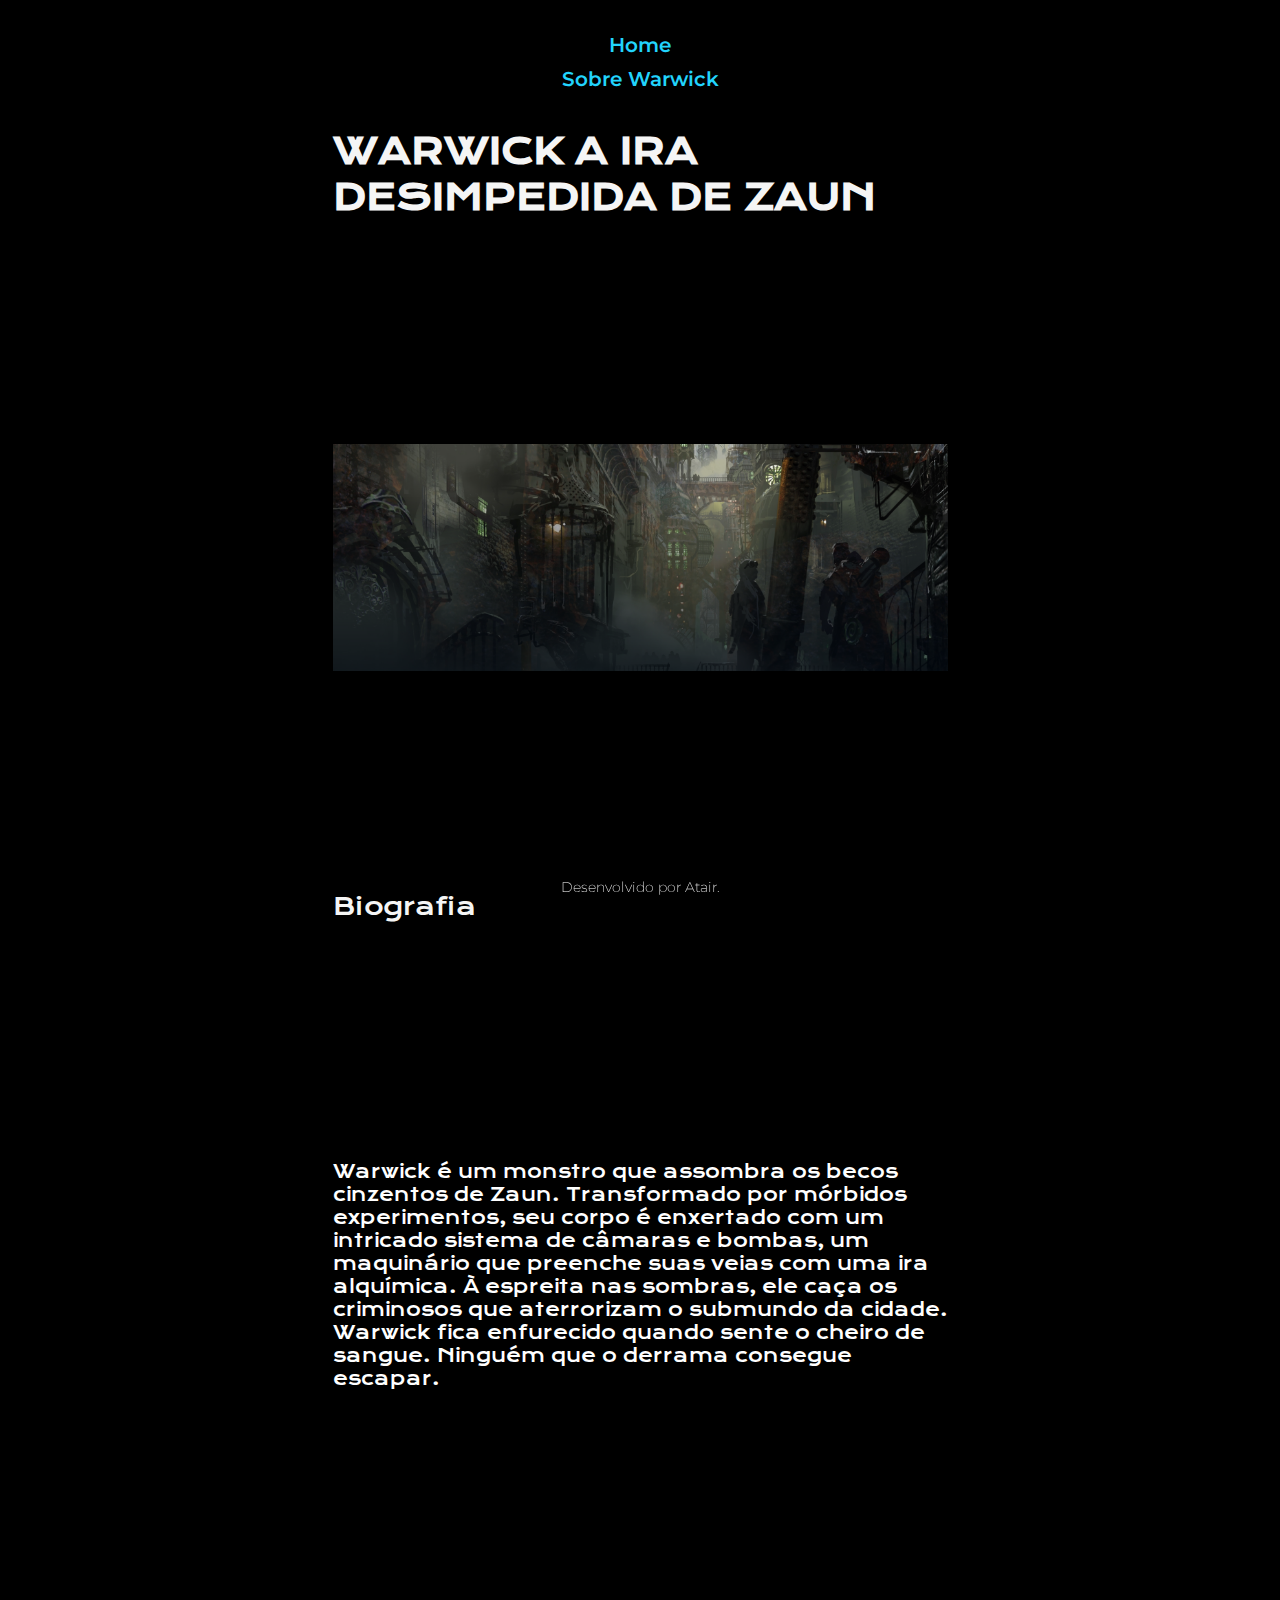
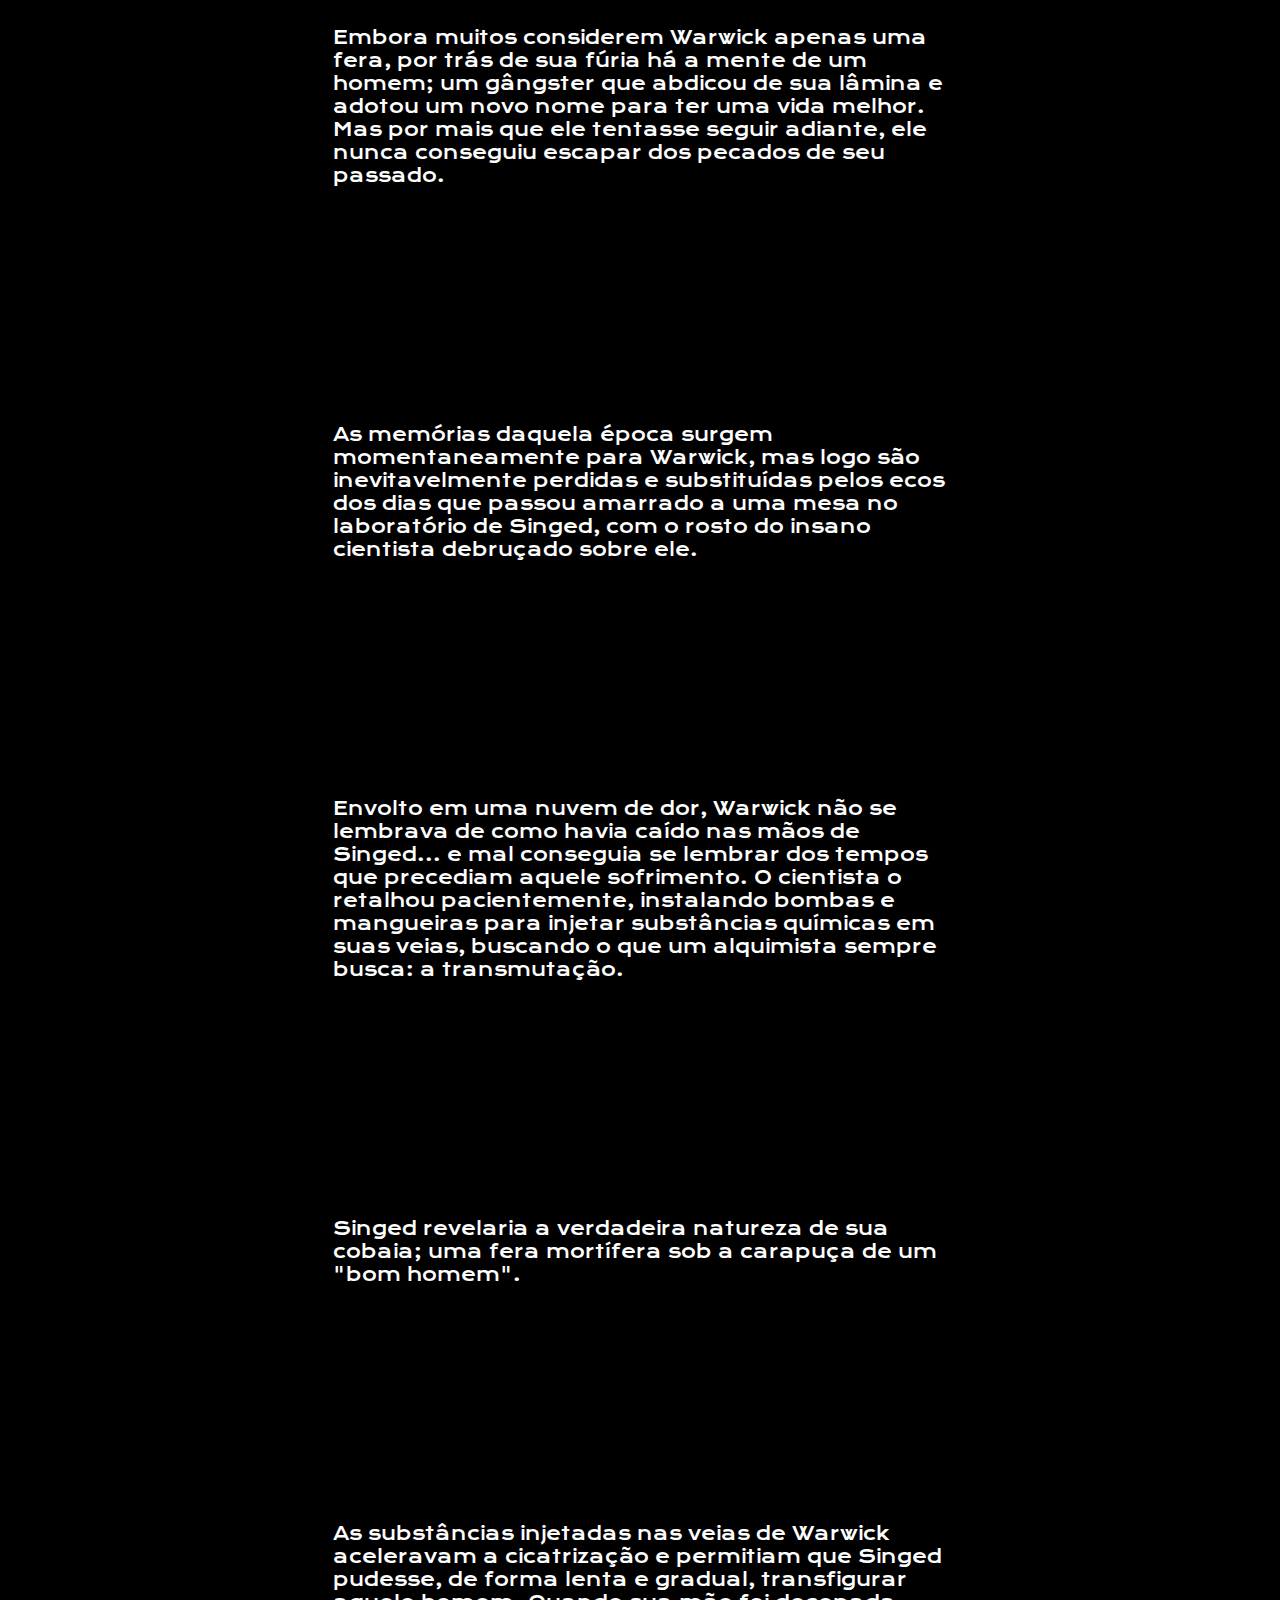
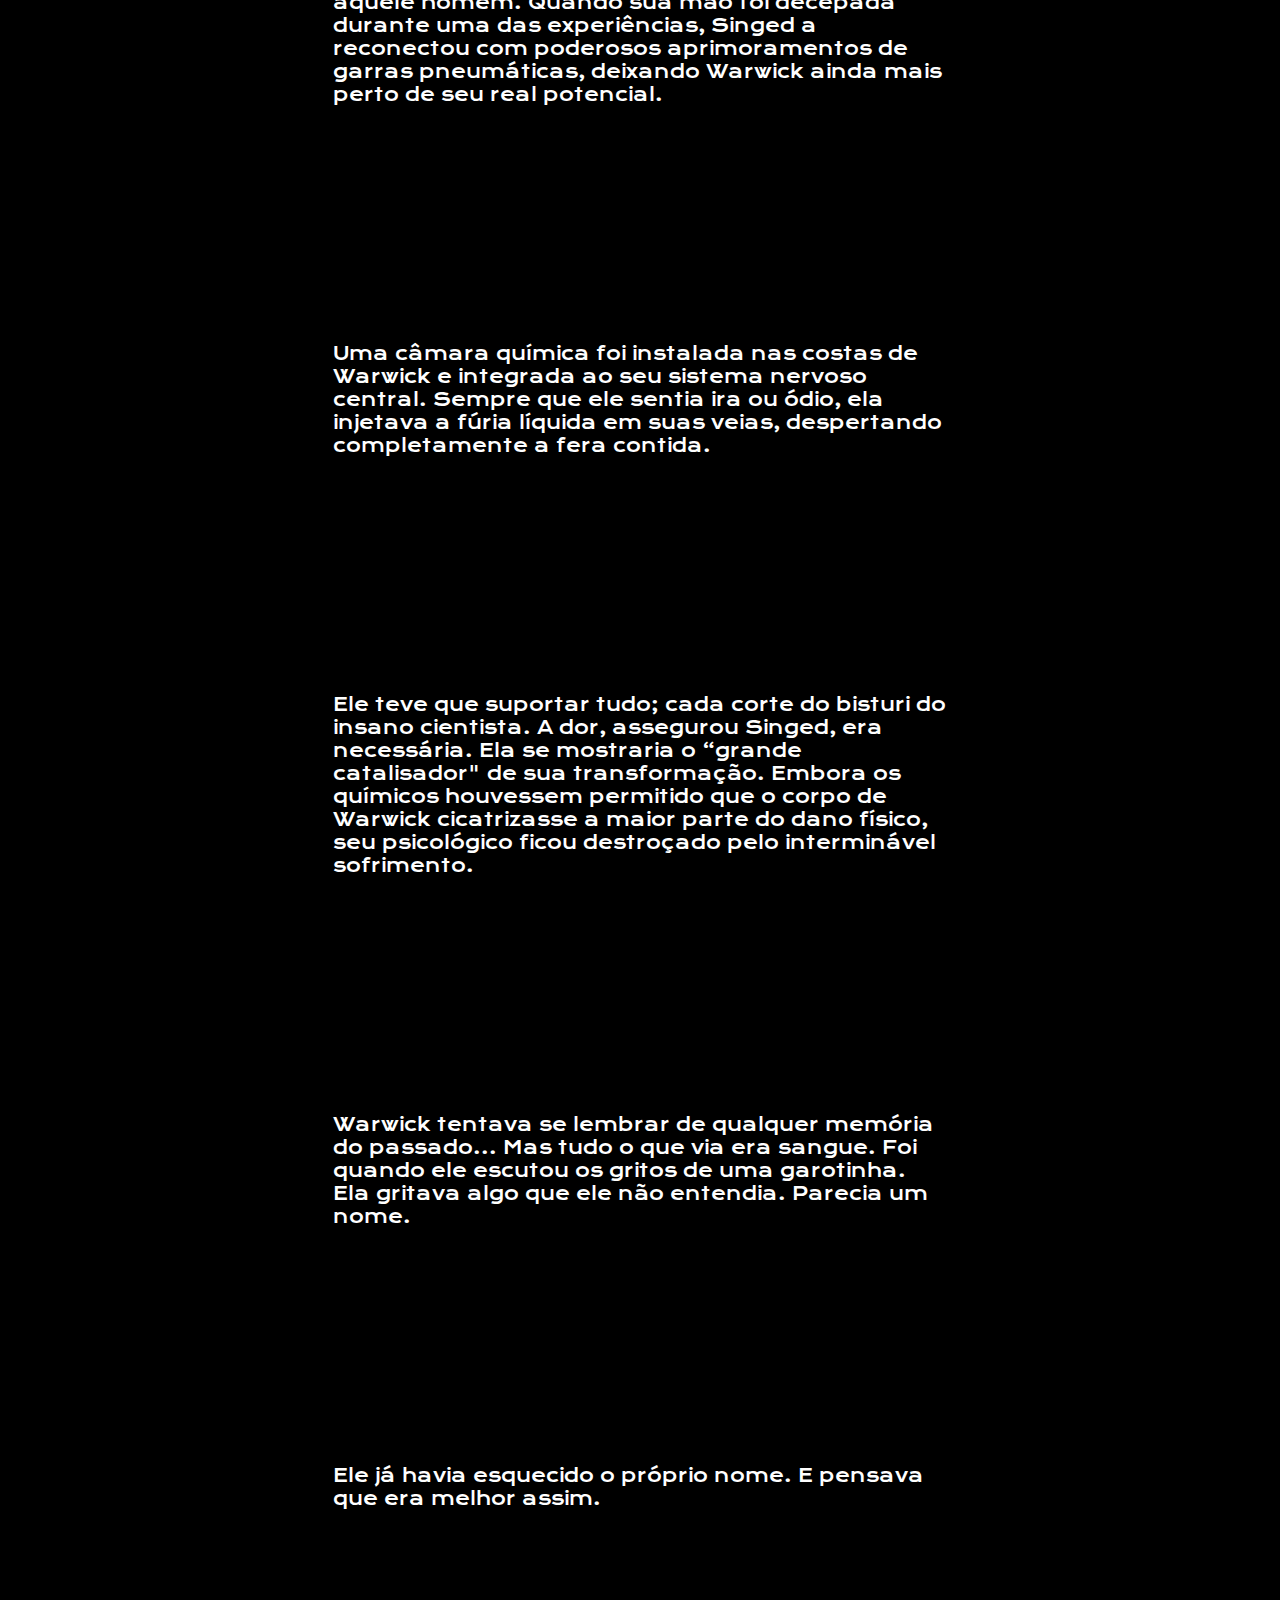
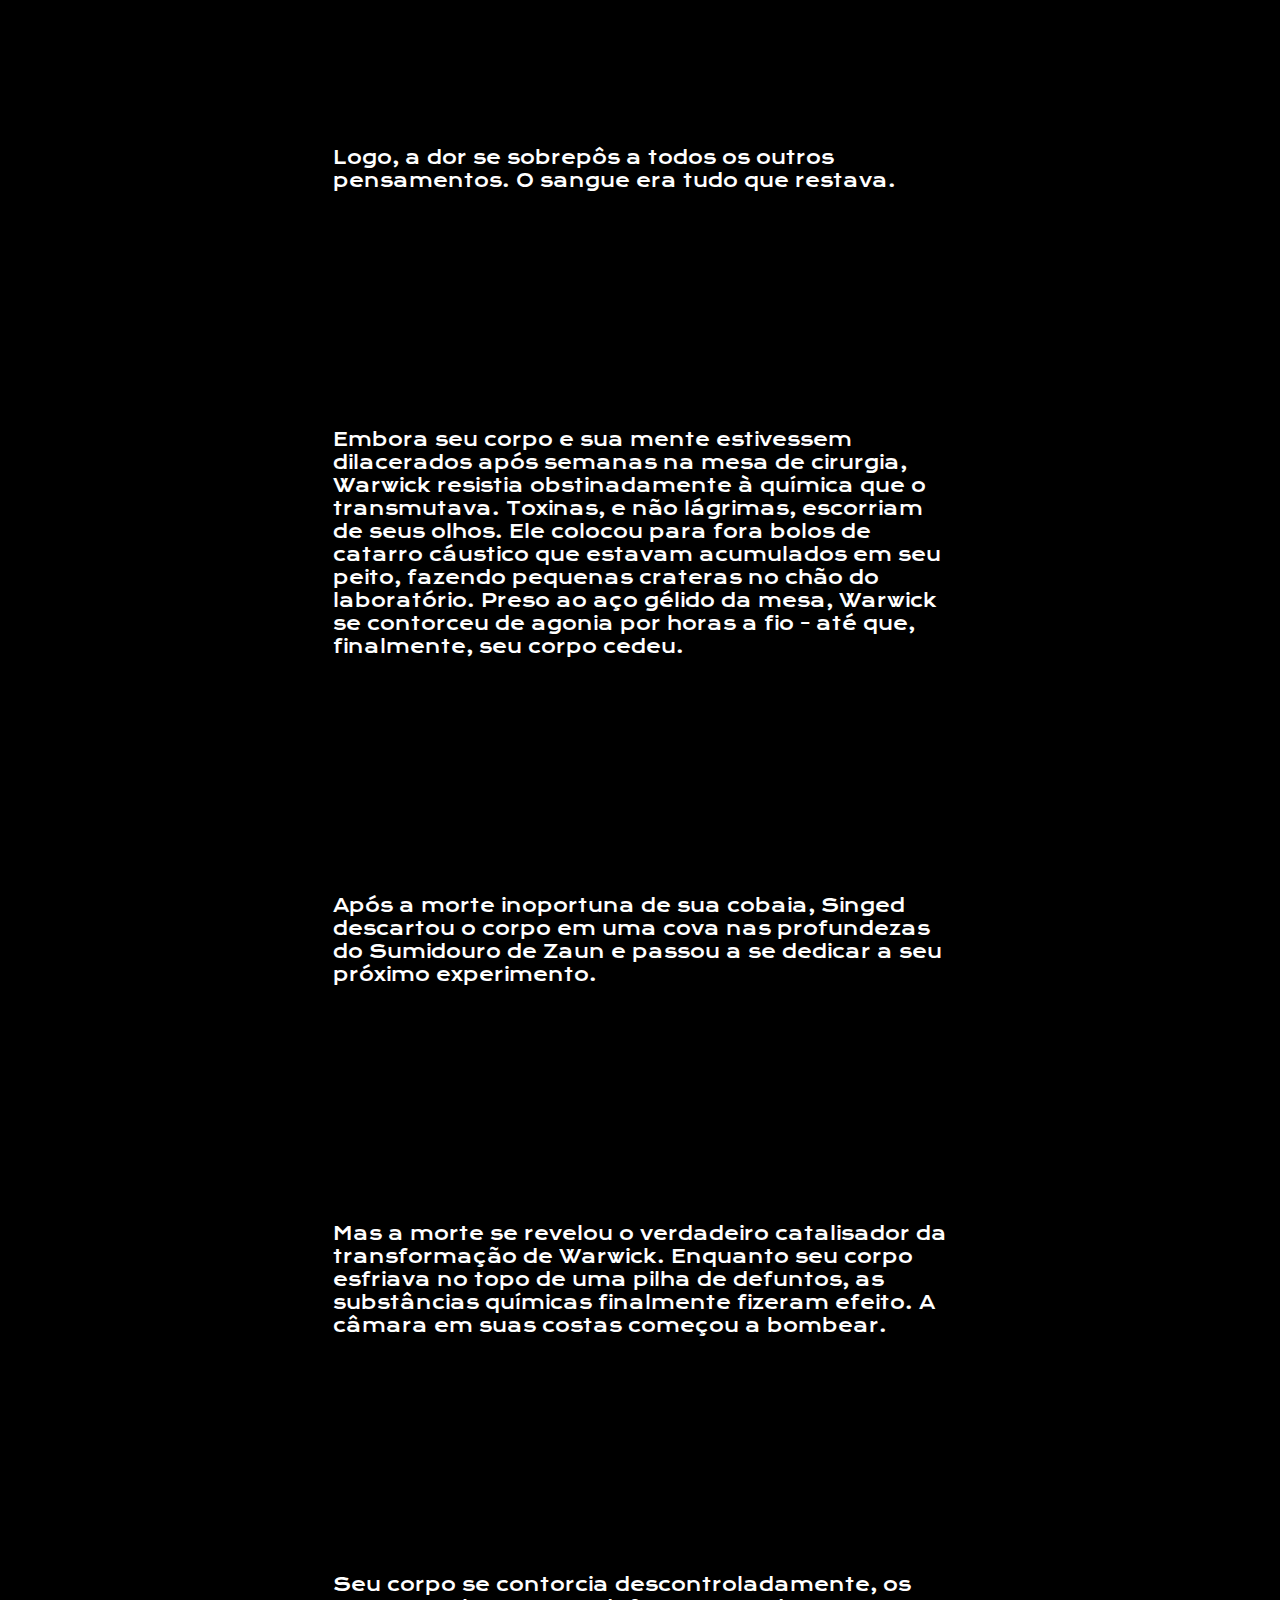
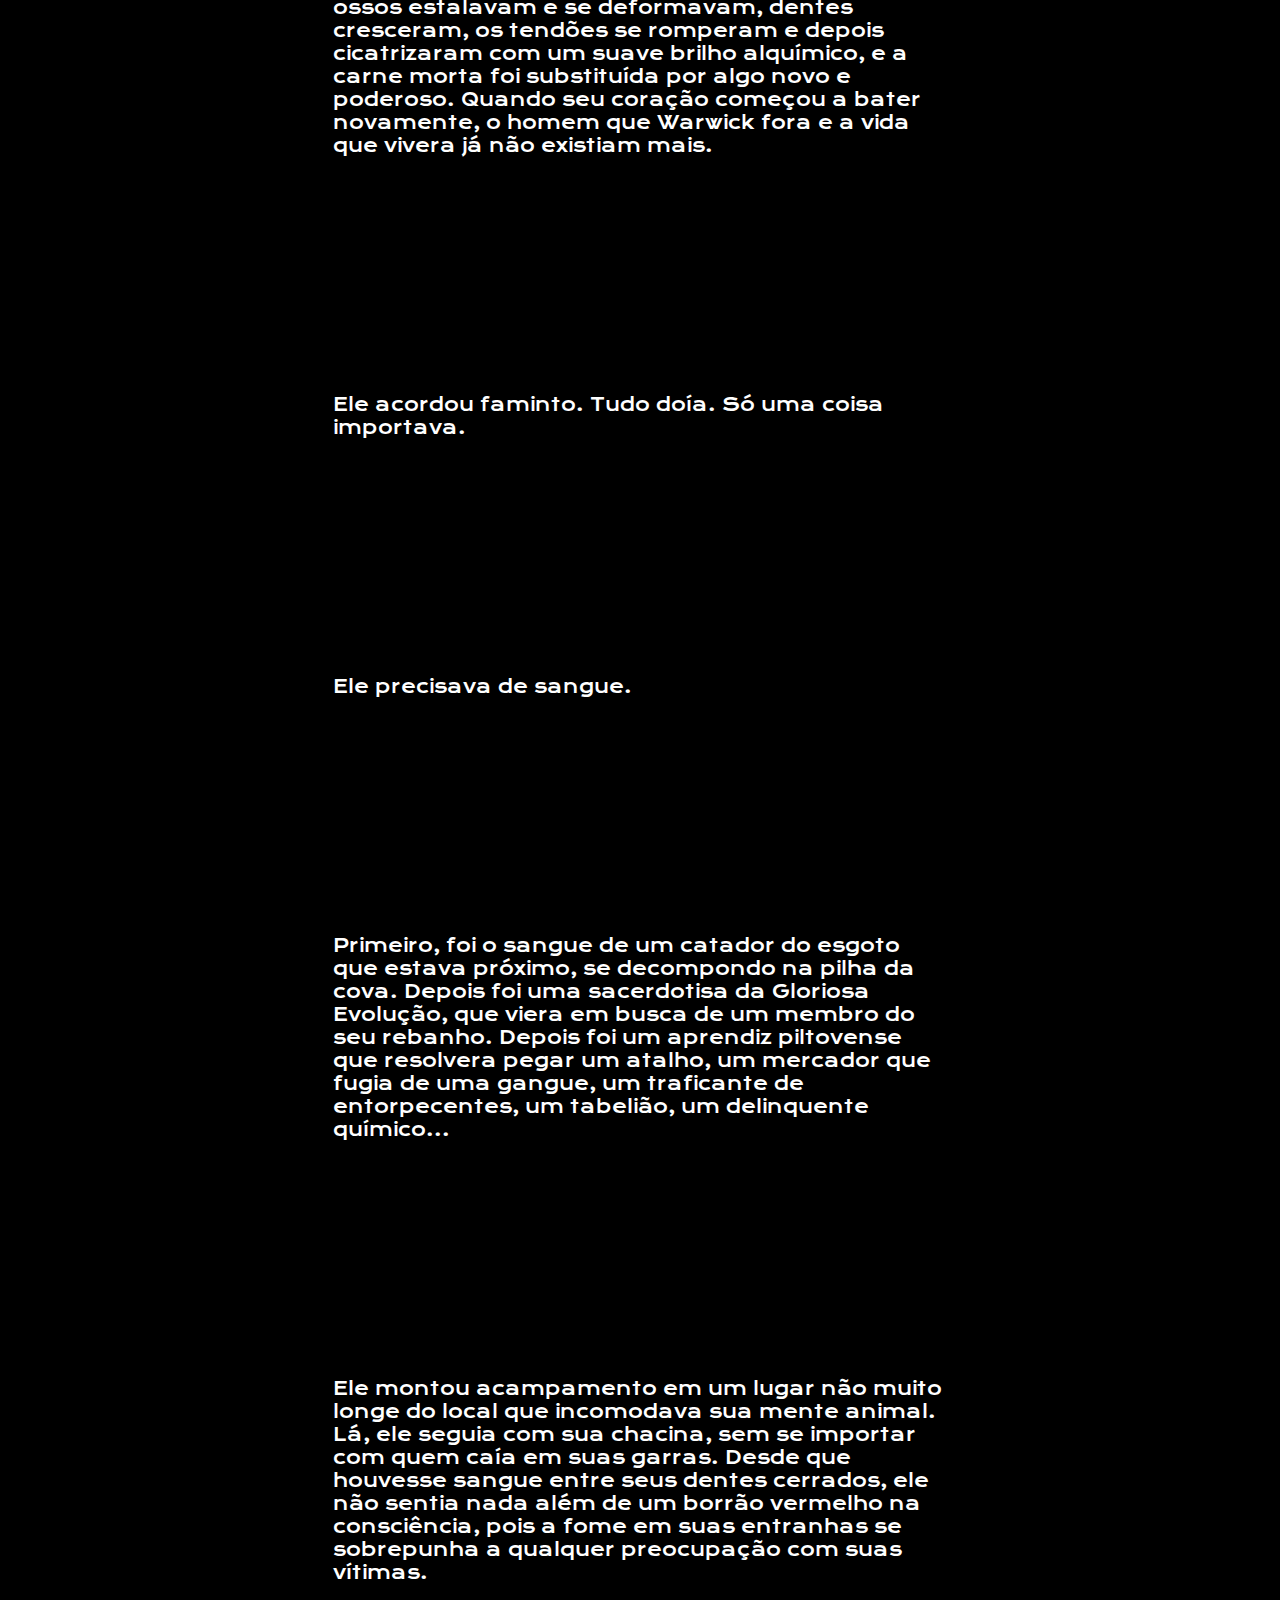
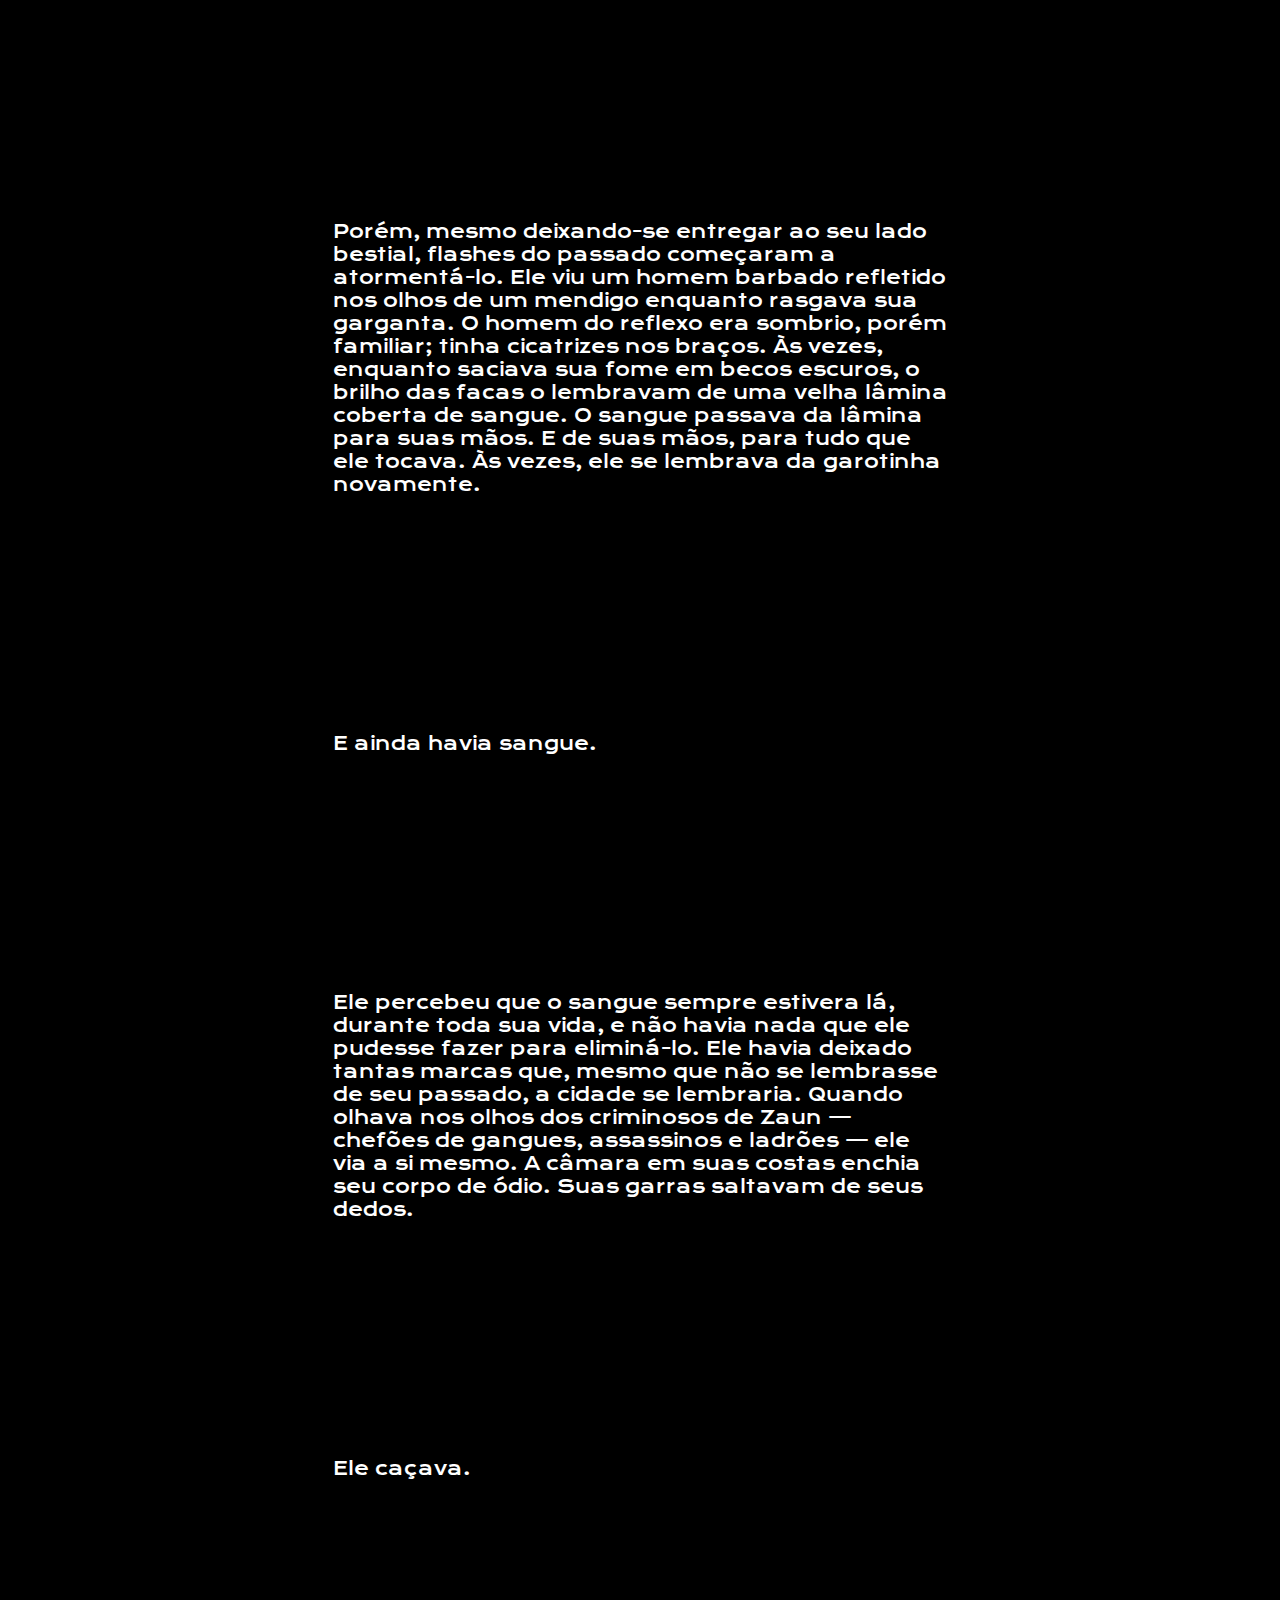
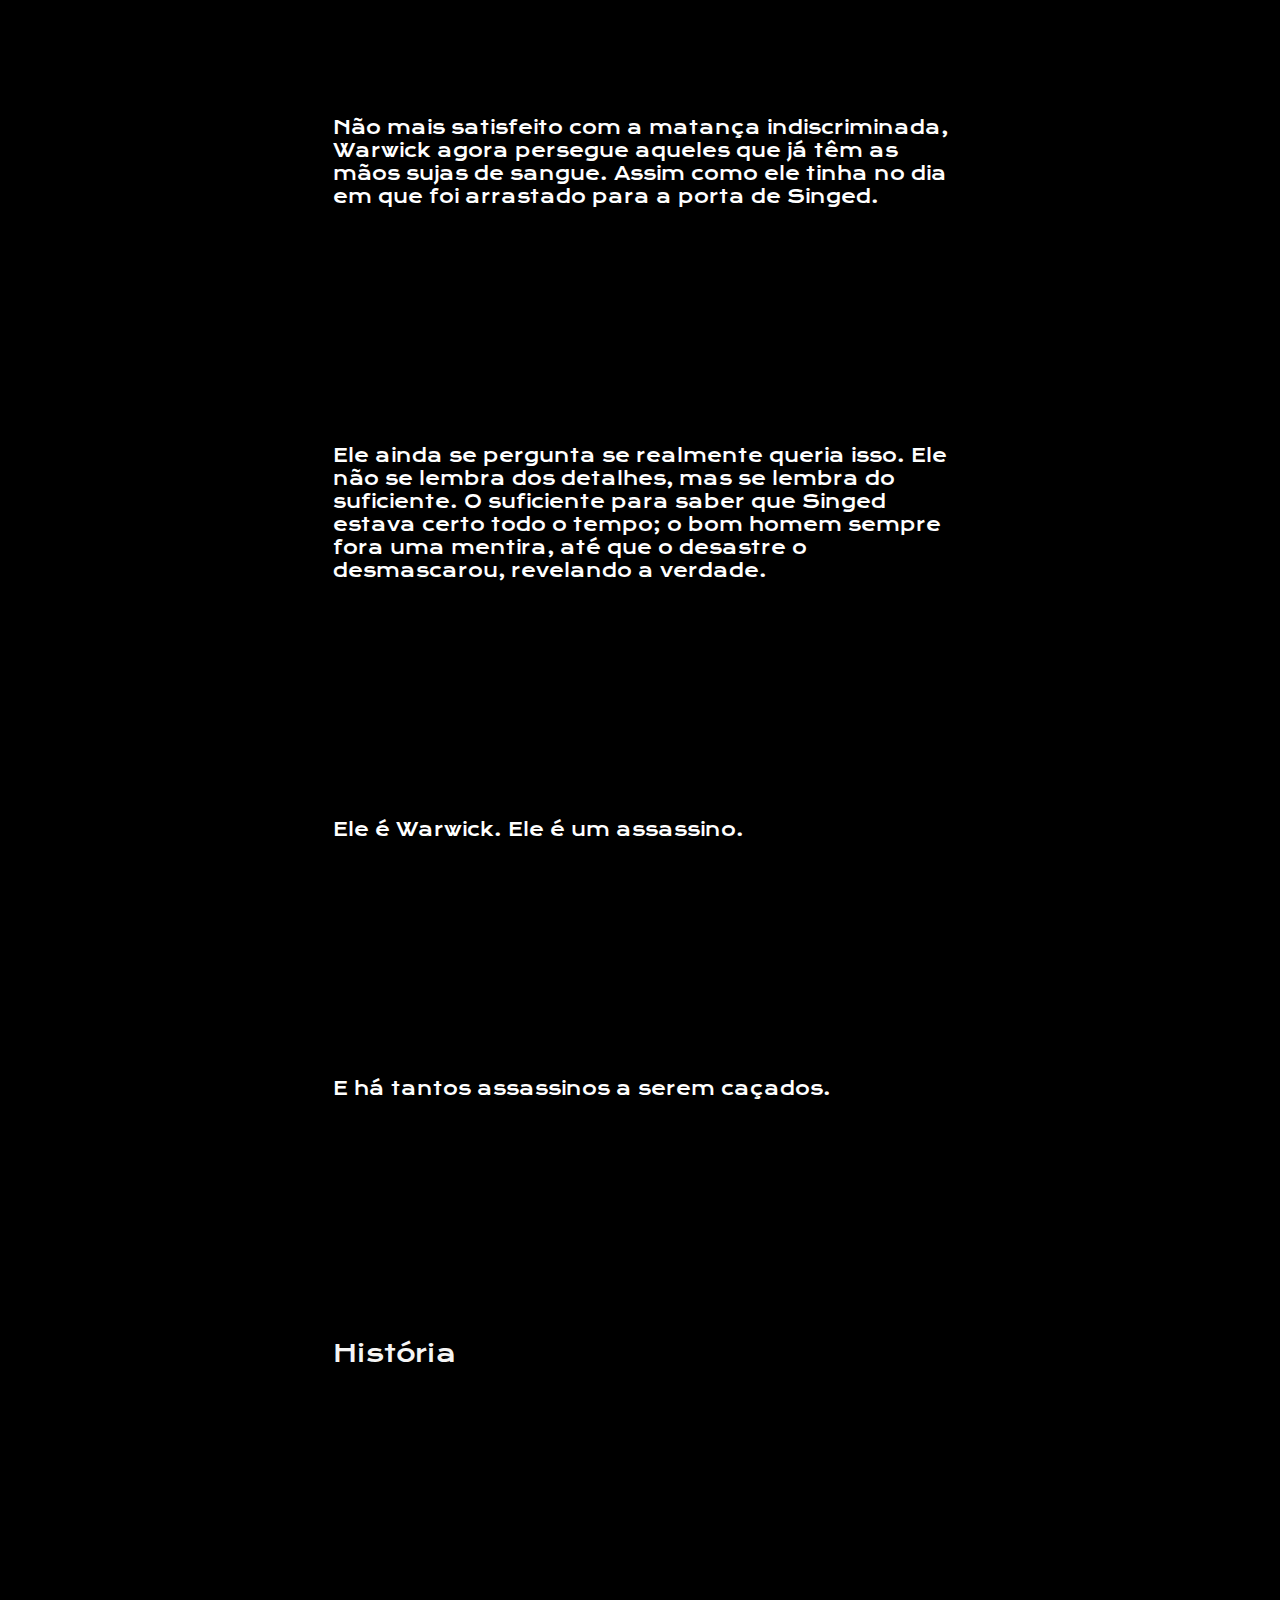
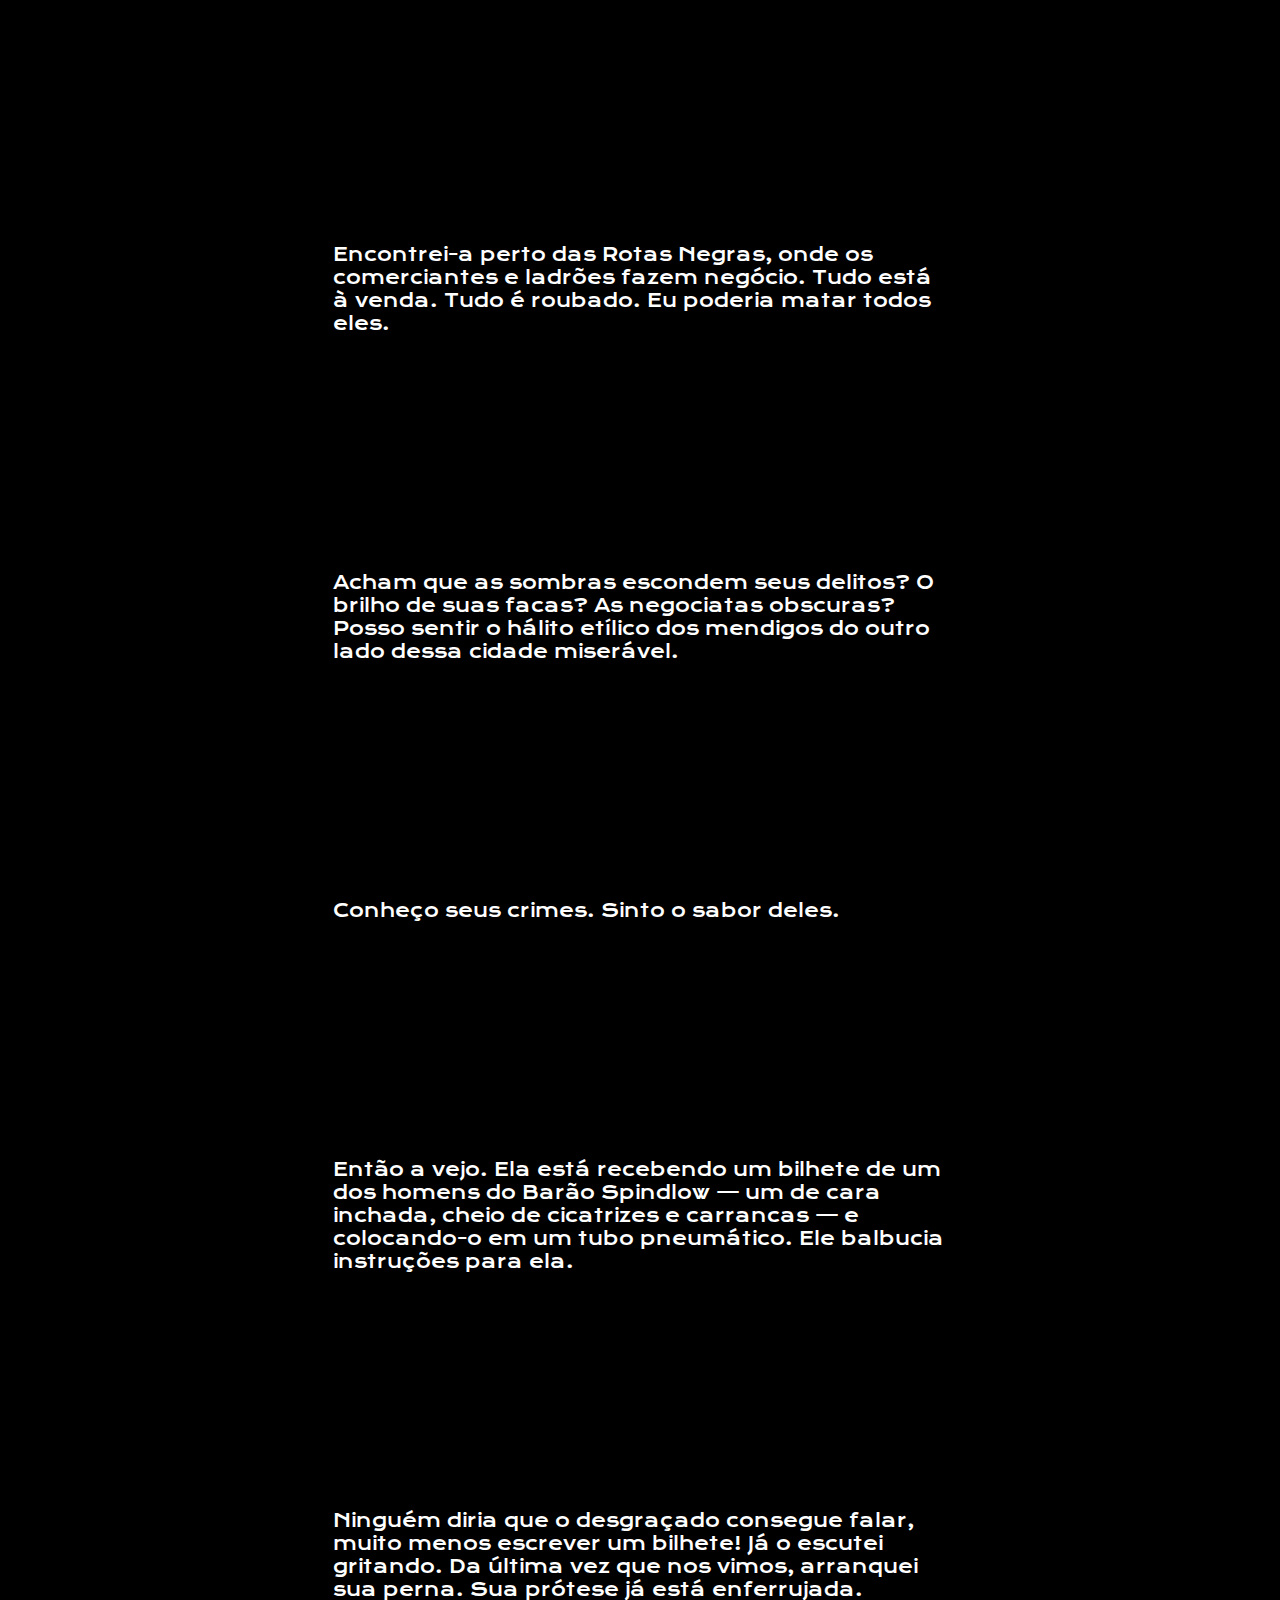
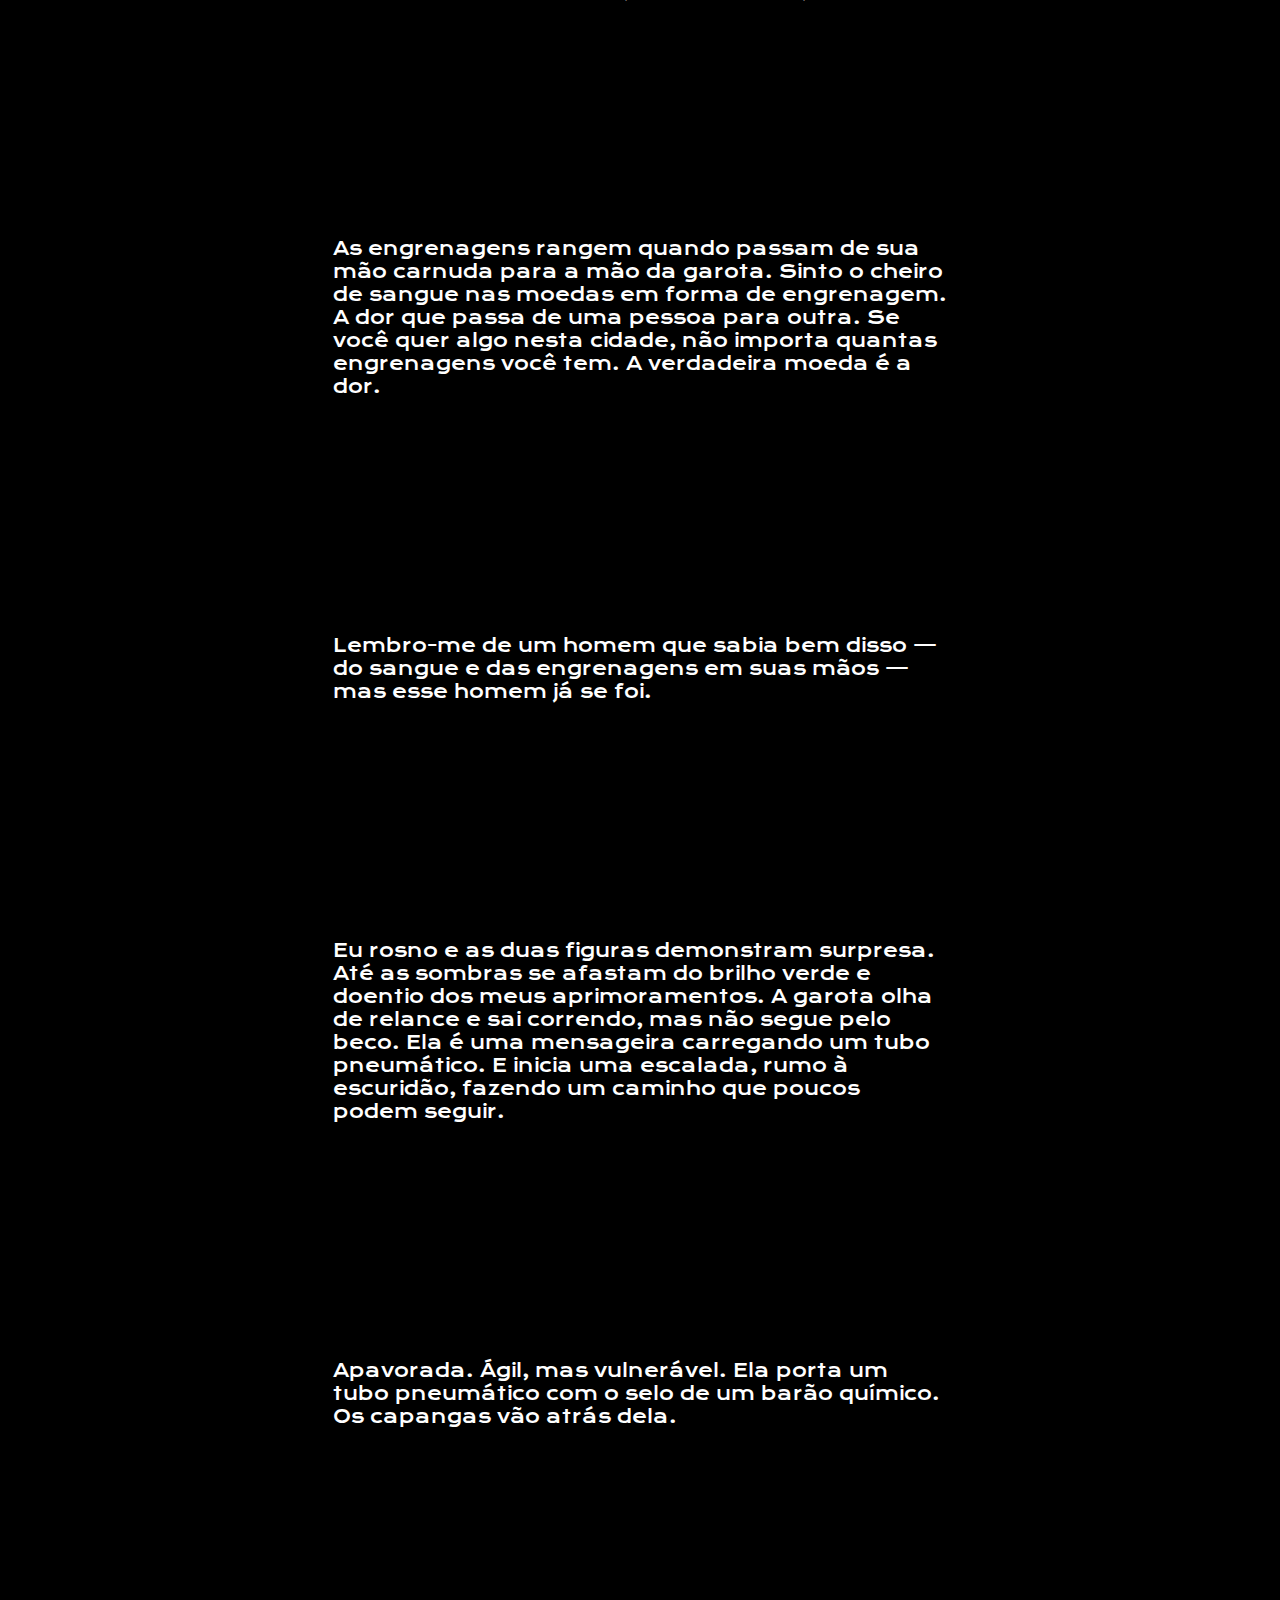
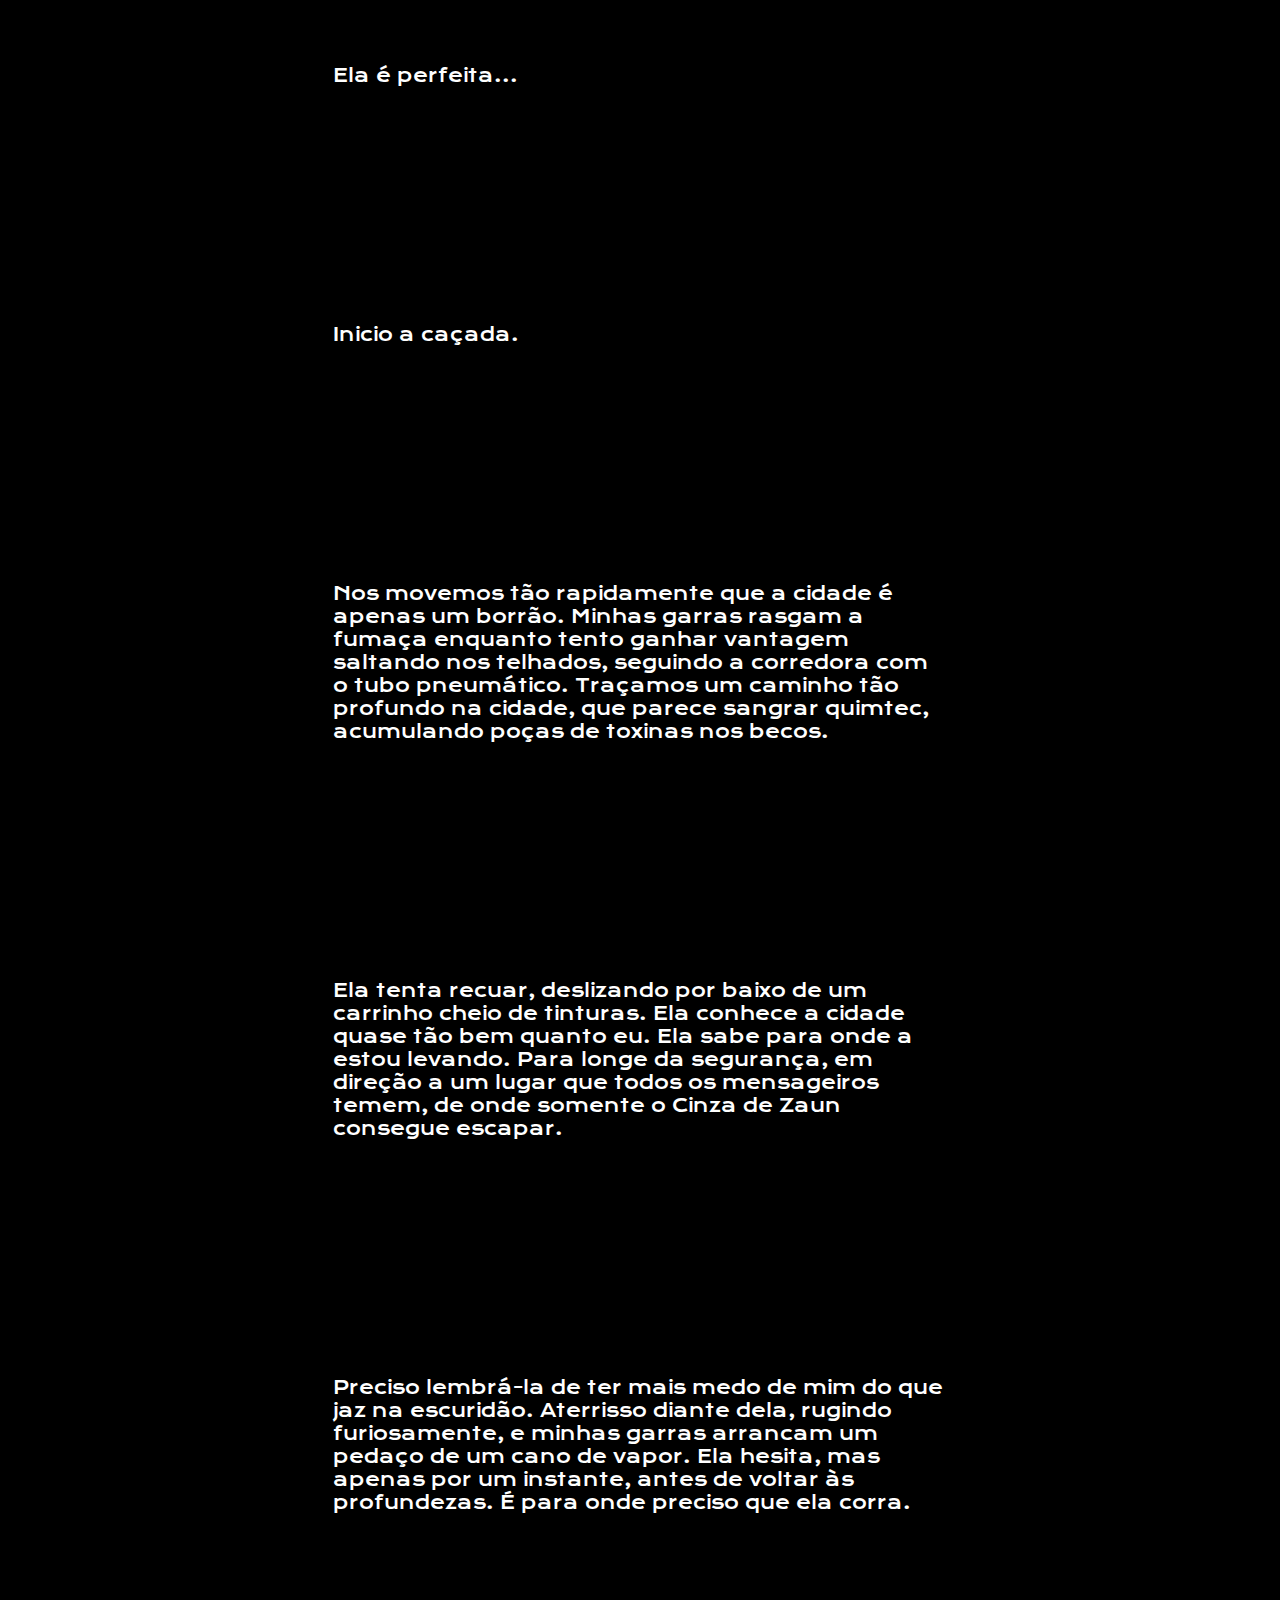
<file: about.html>
<!DOCTYPE html>
<html lang="pt-br">
<head>
    <meta charset="UTF-8">
    <meta name="viewport" content="width=device-width, initial-scale=1.0">
    <title>Sobre Warwick</title>
    <link rel="stylesheet" href="./styles/style.css">
</head>
<body>
    
    <audio id="warwickAudio" loop>
        <source src="./assets/o_lobo_pede.mp3" type="audio/mpeg">
    </audio>

            <header class="cabecalho">
                <nav class="cabecalho__menu">
                    <a class="cabecalho__menu__link" href="index.html">Home</a>
                    <a class="cabecalho__menu__link" href="about.html">Sobre Warwick</a>
                </nav>
            </header>
            <main class="apresentacao">
                <section class="apresentacao__conteudo">
                    <h1 class="apresentacao__conteudo__titulo">WARWICK A IRA DESIMPEDIDA DE ZAUN</h1>
                    <img src="./assets/Zaum.png" alt="cidade de zaum">
                    <h2 class="apresentacao__links__subtitulo">Biografia</h2>
                    <p class="apresentacao__conteudo__texto">
                        Warwick é um monstro que assombra os becos cinzentos de Zaun. Transformado por mórbidos experimentos, seu corpo é enxertado com um intricado sistema de câmaras e bombas, um maquinário que preenche suas veias com uma ira alquímica. À espreita nas sombras, ele caça os criminosos que aterrorizam o submundo da cidade. Warwick fica enfurecido quando sente o cheiro de sangue. Ninguém que o derrama consegue escapar.</p>

                        <p class="apresentacao__conteudo__texto">Embora muitos considerem Warwick apenas uma fera, por trás de sua fúria há a mente de um homem; um gângster que abdicou de sua lâmina e adotou um novo nome para ter uma vida melhor. Mas por mais que ele tentasse seguir adiante, ele nunca conseguiu escapar dos pecados de seu passado.   
                        </p>

                        <p class="apresentacao__conteudo__texto">
                            As memórias daquela época surgem momentaneamente para Warwick, mas logo são inevitavelmente perdidas e substituídas pelos ecos dos dias que passou amarrado a uma mesa no laboratório de Singed, com o rosto do insano cientista debruçado sobre ele.
                        </p>
                        
                        <p class="apresentacao__conteudo__texto">
                            Envolto em uma nuvem de dor, Warwick não se lembrava de como havia caído nas mãos de Singed... e mal conseguia se lembrar dos tempos que precediam aquele sofrimento. O cientista o retalhou pacientemente, instalando bombas e mangueiras para injetar substâncias químicas em suas veias, buscando o que um alquimista sempre busca: a transmutação.
                        </p>
                        
                        <p class="apresentacao__conteudo__texto">
                            Singed revelaria a verdadeira natureza de sua cobaia; uma fera mortífera sob a carapuça de um "bom homem".
                        </p>
                        <p class="apresentacao__conteudo__texto">
                            As substâncias injetadas nas veias de Warwick aceleravam a cicatrização e permitiam que Singed pudesse, de forma lenta e gradual, transfigurar aquele homem. Quando sua mão foi decepada durante uma das experiências, Singed a reconectou com poderosos aprimoramentos de garras pneumáticas, deixando Warwick ainda mais perto de seu real potencial.
                        </p>
                        <p class="apresentacao__conteudo__texto">
                            Uma câmara química foi instalada nas costas de Warwick e integrada ao seu sistema nervoso central. Sempre que ele sentia ira ou ódio, ela injetava a fúria líquida em suas veias, despertando completamente a fera contida.
                        </p>
                        <p class="apresentacao__conteudo__texto">
                            Ele teve que suportar tudo; cada corte do bisturi do insano cientista. A dor, assegurou Singed, era necessária. Ela se mostraria o “grande catalisador" de sua transformação. Embora os químicos houvessem permitido que o corpo de Warwick cicatrizasse a maior parte do dano físico, seu psicológico ficou destroçado pelo interminável sofrimento.
                        </p>
                        <p class="apresentacao__conteudo__texto">
                            Warwick tentava se lembrar de qualquer memória do passado... Mas tudo o que via era sangue. Foi quando ele escutou os gritos de uma garotinha. Ela gritava algo que ele não entendia. Parecia um nome.
                        </p>
                        <p class="apresentacao__conteudo__texto">
                            Ele já havia esquecido o próprio nome. E pensava que era melhor assim.
                        </p>
                        <p class="apresentacao__conteudo__texto">
                            Logo, a dor se sobrepôs a todos os outros pensamentos. O sangue era tudo que restava.
                        </p>
                        <p class="apresentacao__conteudo__texto">
                            Embora seu corpo e sua mente estivessem dilacerados após semanas na mesa de cirurgia, Warwick resistia obstinadamente à química que o transmutava. Toxinas, e não lágrimas, escorriam de seus olhos. Ele colocou para fora bolos de catarro cáustico que estavam acumulados em seu peito, fazendo pequenas crateras no chão do laboratório. Preso ao aço gélido da mesa, Warwick se contorceu de agonia por horas a fio - até que, finalmente, seu corpo cedeu.
                        </p>
                        <p class="apresentacao__conteudo__texto">
                            Após a morte inoportuna de sua cobaia, Singed descartou o corpo em uma cova nas profundezas do Sumidouro de Zaun e passou a se dedicar a seu próximo experimento.
                        </p>
                        <p class="apresentacao__conteudo__texto">
                            Mas a morte se revelou o verdadeiro catalisador da transformação de Warwick. Enquanto seu corpo esfriava no topo de uma pilha de defuntos, as substâncias químicas finalmente fizeram efeito. A câmara em suas costas começou a bombear.
                        </p>
                        <p class="apresentacao__conteudo__texto">
                            Seu corpo se contorcia descontroladamente, os ossos estalavam e se deformavam, dentes cresceram, os tendões se romperam e depois cicatrizaram com um suave brilho alquímico, e a carne morta foi substituída por algo novo e poderoso. Quando seu coração começou a bater novamente, o homem que Warwick fora e a vida que vivera já não existiam mais.
                        </p>
                        <p class="apresentacao__conteudo__texto">
                            Ele acordou faminto. Tudo doía. Só uma coisa importava.
                        </p>
                        <p class="apresentacao__conteudo__texto">
                            Ele precisava de sangue.
                        </p>
                        <p class="apresentacao__conteudo__texto">
                            Primeiro, foi o sangue de um catador do esgoto que estava próximo, se decompondo na pilha da cova. Depois foi uma sacerdotisa da Gloriosa Evolução, que viera em busca de um membro do seu rebanho. Depois foi um aprendiz piltovense que resolvera pegar um atalho, um mercador que fugia de uma gangue, um traficante de entorpecentes, um tabelião, um delinquente químico...
                        </p>
                        <p class="apresentacao__conteudo__texto">
                            Ele montou acampamento em um lugar não muito longe do local que incomodava sua mente animal. Lá, ele seguia com sua chacina, sem se importar com quem caía em suas garras. Desde que houvesse sangue entre seus dentes cerrados, ele não sentia nada além de um borrão vermelho na consciência, pois a fome em suas entranhas se sobrepunha a qualquer preocupação com suas vítimas.
                        </p>
                        <p class="apresentacao__conteudo__texto">
                            Porém, mesmo deixando-se entregar ao seu lado bestial, flashes do passado começaram a atormentá-lo. Ele viu um homem barbado refletido nos olhos de um mendigo enquanto rasgava sua garganta. O homem do reflexo era sombrio, porém familiar; tinha cicatrizes nos braços. Às vezes, enquanto saciava sua fome em becos escuros, o brilho das facas o lembravam de uma velha lâmina coberta de sangue. O sangue passava da lâmina para suas mãos. E de suas mãos, para tudo que ele tocava. Às vezes, ele se lembrava da garotinha novamente.
        
                        </p>
                        <p class="apresentacao__conteudo__texto">
                            E ainda havia sangue.
                        </p>
                        <p class="apresentacao__conteudo__texto">
                            Ele percebeu que o sangue sempre estivera lá, durante toda sua vida, e não havia nada que ele pudesse fazer para eliminá-lo. Ele havia deixado tantas marcas que, mesmo que não se lembrasse de seu passado, a cidade se lembraria. Quando olhava nos olhos dos criminosos de Zaun — chefões de gangues, assassinos e ladrões — ele via a si mesmo. A câmara em suas costas enchia seu corpo de ódio. Suas garras saltavam de seus dedos.
                        </p>
                        <p class="apresentacao__conteudo__texto">
                            Ele caçava.
                        </p>
                        <p class="apresentacao__conteudo__texto">
                            Não mais satisfeito com a matança indiscriminada, Warwick agora persegue aqueles que já têm as mãos sujas de sangue. Assim como ele tinha no dia em que foi arrastado para a porta de Singed.
        
                        </p>
                        <p class="apresentacao__conteudo__texto">
                            Ele ainda se pergunta se realmente queria isso. Ele não se lembra dos detalhes, mas se lembra do suficiente. O suficiente para saber que Singed estava certo todo o tempo; o bom homem sempre fora uma mentira, até que o desastre o desmascarou, revelando a verdade.
                        </p>
                        <p class="apresentacao__conteudo__texto">
                            Ele é Warwick. Ele é um assassino.
                        </p>
                        <p class="apresentacao__conteudo__texto">
                            E há tantos assassinos a serem caçados.
                        </p>

                    <h2 class="apresentacao__links__subtitulo">História</h2>
                    <p class="apresentacao__conteudo__texto">
                        


        <p class="apresentacao__conteudo__texto">
            Encontrei-a perto das Rotas Negras, onde os comerciantes e ladrões fazem negócio. Tudo está à venda. Tudo é roubado. Eu poderia matar todos eles.
        </p>
        <p class="apresentacao__conteudo__texto">
            Acham que as sombras escondem seus delitos? O brilho de suas facas? As negociatas obscuras? Posso sentir o hálito etílico dos mendigos do outro lado dessa cidade miserável.
        </p>
        <p class="apresentacao__conteudo__texto">
            Conheço seus crimes. Sinto o sabor deles.
        </p>
        <p class="apresentacao__conteudo__texto">
            Então a vejo. Ela está recebendo um bilhete de um dos homens do Barão Spindlow — um de cara inchada, cheio de cicatrizes e carrancas — e colocando-o em um tubo pneumático. Ele balbucia instruções para ela.
        </p>
        <p class="apresentacao__conteudo__texto">
            Ninguém diria que o desgraçado consegue falar, muito menos escrever um bilhete! Já o escutei gritando. Da última vez que nos vimos, arranquei sua perna. Sua prótese já está enferrujada.
        </p>
        <p class="apresentacao__conteudo__texto">
            As engrenagens rangem quando passam de sua mão carnuda para a mão da garota. Sinto o cheiro de sangue nas moedas em forma de engrenagem. A dor que passa de uma pessoa para outra. Se você quer algo nesta cidade, não importa quantas engrenagens você tem. A verdadeira moeda é a dor.
        </p>
        <p class="apresentacao__conteudo__texto">
            Lembro-me de um homem que sabia bem disso — do sangue e das engrenagens em suas mãos — mas esse homem já se foi.
        </p>
        <p class="apresentacao__conteudo__texto">
            Eu rosno e as duas figuras demonstram surpresa. Até as sombras se afastam do brilho verde e doentio dos meus aprimoramentos. A garota olha de relance e sai correndo, mas não segue pelo beco. Ela é uma mensageira carregando um tubo pneumático. E inicia uma escalada, rumo à escuridão, fazendo um caminho que poucos podem seguir.
        </p>
        <p class="apresentacao__conteudo__texto">
            Apavorada. Ágil, mas vulnerável. Ela porta um tubo pneumático com o selo de um barão químico. Os capangas vão atrás dela.
        </p>
        <p class="apresentacao__conteudo__texto">
            Ela é perfeita...
        </p>
        <p class="apresentacao__conteudo__texto">
            Inicio a caçada.
        </p>
        <p class="apresentacao__conteudo__texto">
            Nos movemos tão rapidamente que a cidade é apenas um borrão. Minhas garras rasgam a fumaça enquanto tento ganhar vantagem saltando nos telhados, seguindo a corredora com o tubo pneumático. Traçamos um caminho tão profundo na cidade, que parece sangrar quimtec, acumulando poças de toxinas nos becos.
        </p>
        <p class="apresentacao__conteudo__texto">
            Ela tenta recuar, deslizando por baixo de um carrinho cheio de tinturas. Ela conhece a cidade quase tão bem quanto eu. Ela sabe para onde a estou levando. Para longe da segurança, em direção a um lugar que todos os mensageiros temem, de onde somente o Cinza de Zaun consegue escapar.
        </p>
        <p class="apresentacao__conteudo__texto">
            Preciso lembrá-la de ter mais medo de mim do que jaz na escuridão. Aterrisso diante dela, rugindo furiosamente, e minhas garras arrancam um pedaço de um cano de vapor. Ela hesita, mas apenas por um instante, antes de voltar às profundezas. É para onde preciso que ela corra.
        </p>
        <p class="apresentacao__conteudo__texto">
            Ouço os sons ofegantes de esforço enquanto ela escala paredes e desliza pelas grades. Ela está rezando para que a deusa do vento a salve. Talvez eu devesse fazer o mesmo. Meu animal interior quer mais do que matar. Quer carne.
        </p>
        <p class="apresentacao__conteudo__texto">  
        Eu poderia matá-la agora mesmo. Seria muito fácil. Sinto minhas garras se preparando, famintas por carne viva. Esqueço-me de porque devo poupá-la, até chegar mais perto. Perto o suficiente para ver meu reflexo em seus olhos quando ela tropeça em um parapeito e olha para trás.
        </p>
        <p class="apresentacao__conteudo__texto">
            Os olhos dela estão marejados de lágrimas.
        </p>
        <p class="apresentacao__conteudo__texto">
            Tudo tão... familiar.
        </p>
        <p class="apresentacao__conteudo__texto">
            Recuo e rosno para a escuridão, fazendo-a se afastar ainda mais. Ela entra em um labirinto de canos construído para o antigo sistema pneumático. Continuo atrás dela e mantenho uma certa distância quando ela chega a um beco sem saída.
        </p>
        <p class="apresentacao__conteudo__texto">
            A garota acha que vou matá-la. Que sua garganta pálida é o motivo pelo qual mostro meus dentes. Mas ela é apenas a isca. É para cá que ela atrairá minha verdadeira presa.
        </p>
        <p class="apresentacao__conteudo__texto">
            Aqueles que gostariam de caçá-la.
        </p>
        <p class="apresentacao__conteudo__texto">
            "Ora, ora. Vejam o que o Cinza trouxe", diz um bandido emergindo da escuridão. Ele e seus amigos cercam a garota, suas lâminas refletem a pouca luz que ainda resta nessas profundezas. Reconheço seus trajes esfarrapados. Os Pregos Cinzentos. Um homem morto costumava fazer negócios com eles.
        </p>
        <p class="apresentacao__conteudo__texto">
            E também tinha uma garota...
        </p>
        <p class="apresentacao__conteudo__texto">
            Afasto minhas lembranças. Não preciso delas.
        </p>
        <p class="apresentacao__conteudo__texto">
            "Eu te conheço", diz uma integrante dos Pregos com o rosto repleto de piercings. "Você faz entregas em nome do Boggin, não é mesmo? Um dos gatunos de Spindlow. O que aquele psicopata tem para dizer que não podemos ouvir?" Ela cutuca o tubo pneumático com sua adaga e sorri.
        </p>
        <p class="apresentacao__conteudo__texto">
            "Por favor, você não entende!", suplica a garota, olhando para a escuridão cinza e pensando em um jeito de escapar dali.
        </p>
        <p class="apresentacao__conteudo__texto">
            "Nem você", diz o primeiro capanga. "Nós vamos nos divertir um pouco."
        </p>
        <p class="apresentacao__conteudo__texto">
            Eu hesito quando o bandido derruba o tubo pneumático das mãos da garota. Ele vale mais engrenagens do que suas próprias vidas. É o passaporte para saírem desta vida miserável para outra um pouco menos miserável.
        </p>
        <p class="apresentacao__conteudo__texto">
            Imaginei que o tubo pneumático os distrairia pelo tempo que eu precisava. Ele cai nas pedras do beco, quebrando o selo de Spindlow.
        </p>
        <p class="apresentacao__conteudo__texto">
            O que eu fiz?
        </p>
        <p class="apresentacao__conteudo__texto">
            A garota suplica quando um Prego a agarra violentamente. Eles lutam, uma lâmina atinge alguém, e então... sangue.
        </p>
        <p class="apresentacao__conteudo__texto">
            O cheiro me deixa furioso.
        </p>
        <p class="apresentacao__conteudo__texto">
            A câmara em minhas costas pulsa, e então eu perco o controle.
        </p>
        <p class="apresentacao__conteudo__texto">
            Um rugido inunda a escuridão.
        </p>
        <p class="apresentacao__conteudo__texto">
            "É ele! O Uivante!", grita um Prego Cinzento enquanto eu corro para a clareira tentando focar no delinquente. Dou-lhe um golpe e as paredes do beco ficam manchadas de vermelho. Ele se curva nas pedras.
        </p>
        <p class="apresentacao__conteudo__texto">
            Onde está a garota? Perdi-a de vista na confusão. Estou cercado. As lâminas cortam como dentes alucinados. As garras são um borrão metálico. Os dentes perfuram e os ossos rangem junto com a armadura.
        </p>
        <p class="apresentacao__conteudo__texto">
            Sinto gosto de sangue. E ainda há mais.
        </p>
        <p class="apresentacao__conteudo__texto">
            Agora a vejo. Um dos Pregos paira acima da garota com sua arma levantada. Não consigo impedi-lo.
        </p>
        <p class="apresentacao__conteudo__texto">
            Mas a máquina pulsa novamente e meus membros ganham uma injeção de poder.
        </p>
        <p class="apresentacao__conteudo__texto">
            A névoa vermelha invade minha mente. Tudo fica embaçado. Tudo é esquecido.
        </p>
        <p class="apresentacao__conteudo__texto">
            Tudo é sangue.
        </p>
        <p class="apresentacao__conteudo__texto">
            Não sei se salvei a garota. Não sei se a matei. Ainda estou mordendo alguma carne quando os Pregos sobreviventes fogem para a escuridão.
        </p>
        <p class="apresentacao__conteudo__texto">
            Vou atrás deles noite adentro. Não tenho escolha.
        </p>
        <p class="apresentacao__conteudo__texto">
            Eles são os monstros que eu caço. E eu sou um deles.
        </p>







                    
                </section>
            </main>
            <footer class="rodape">
                <p>Desenvolvido por Atair.</p>
            </footer>






    


</body>
</html>
</file>
<file: styles/style.css>
@import url('https://fonts.googleapis.com/css2?family=Krona+One&family=Montserrat:wght@400;600&display=swap');
 
:root {
   --cor-primaria: #000000;
   --cor-secundaria: #fd2222;
   --cor-terciaria: #22d4fd;
   --cor-quaternario: #f5f5f5;

   --fonte-primaria:'Krona One', sans-serif;
   --fonte-secundaria:'Montserrat', sans-serif;
}




#video-bg {
  position:fixed;
  top: 0;
  left: 0;
  width: 100%;
  height: 100%;
  object-fit: cover;
  min-width: 100%;
  min-height: 100%;
  z-index: -1;
}

.video-overlay {
  position: absolute;
  top: 0;
  right: 0;
  bottom: 0;
  left: 0;
  background-color: rgba(0, 0, 0, 0.4); /* Cor preta com 50% de opacidade */
  z-index: -1; /* Certifique-se de que a camada escura esteja acima do vídeo */
}






/* Estilos para o vídeo de fundo em telas menores (celulares) */
@media screen and (max-width: 767px) {
  #video-bg {
      position: fixed; /* Altera o posicionamento para relativo */
      width: 100%; /* Define uma largura fixa ou percentual para o vídeo */
      height: auto; /* Permite que a altura se ajuste automaticamente */
      z-index: -1;
  }
  /* Adicione outros estilos para o conteúdo em telas menores, se necessário */
}



.video-warwick {
  position: relative;
  overflow: hidden;
}


.content {
  position: relative;
  z-index: 3;
  text-align: center; /* Ajuste o alinhamento conforme necessário */
  padding: 20px;
}



body {
    box-sizing: border-box;
    background-color: var(--cor-primaria);
    color:var(--cor-quaternario);
    display: flex;
    flex-direction: column;
    justify-content: center;
    align-items: center;
    padding: 0%;
}



.título-destaque {
    color: var(--cor-secundaria);
}

.apresentacao{
    display: flex;
    align-items: center;
    justify-content: center;
}

.apresentacao__conteudo {
    width: 615px;
    display: flex;
    flex-direction: column;
    gap: 200px;
}

.apresentacao__conteudo__titulo {
    font-size:36px;
    font-family:var(--fonte-primaria);
    text-shadow: 3px 4px 4px rgba(0, 0, 0, 90);
    
}


.cabecalho {
  padding: 2% 5% 1% 5%;
  
}

.cabecalho__menu {
  display:flex ;
  flex-direction: column;
  gap: 10px;
  align-items: center;

}

.cabecalho__menu__link {
    font-family:var(--fonte-secundaria);
    font-size: 20px;
    font-weight: 600;
    color: var(--cor-terciaria);
    text-decoration: none;
}






.apresentacao__conteudo__texto {
    font-size: 18px;
    font-weight: 100;
    font-family:var(--fonte-primaria);
    color:#ffffff
    

  
    
    
    
    
}

.apresentacao__links__subtitulo {
    font-family:var(--fonte-primaria);
    font-weight: 400;
    font-size: 24px;
    text-shadow: 3px 4px 4px rgba(0, 0, 0, 90);
    
}

.apresentacao__links {
    display: flex;
    flex-direction: column;
    align-items: center;
    justify-content:space-between;
    
    gap: 40px;
}

img {
    max-width: 100%;
    max-height: 100%;
   }

   .apresentacao__links__link {
    display: flex;
    justify-content: center;
    gap: 16px;
    width: 100%;
    max-width: 250px;
    height: 25px;
    text-align: center;
    border-radius: 8px;
    border: 2px solid var(--cor-secundaria);
    font-size: 24px;
    font-weight: 600;
    padding: 10px 0;
    text-decoration: none;
    color: #ffffff;
    font-family:var(--fonte-secundaria);
    background-color: rgb(255, 3, 3, 0.7);

   }


   .apresentacao__links__link:hover {
    background-color: #fd222241;
   }

   .warwickBotao {
    position: fixed;
    padding: 5% 10px;
    font-size: 50px;
    font-weight: bold;
    text-shadow: 3px 3px 5px rgba(0, 0, 0, 0.7);
    display: flex;
    justify-content: center;
    align-items: center;
    height: 100vh;
    top: 0;
    left: 0;
    width: 100%;
    z-index: 1;
    background-color: var(--cor-primaria);
    color: var(--cor-secundaria);
    background-image: url('../assets/laboratorio.jpg');
    background-size: cover;
    background-position: center;
   }


   .rodape {
      position: fixed;
      padding-bottom: 1%;
      left: 50%;
      top: 96%;
      transform: translateX(-50%);
      color: #ffffff;
      text-align: center;
      font-family: var(--fonte-secundaria);
      font-size: 14px;
      font-weight: 200;   
   }


   @media (max-width: 600px) {
    .apresentacao {
      margin: 5%;
    }
    .apresentacao__conteudo {
      width: 90%;
    }
    .apresentacao__conteudo__titulo {
      font-size: 28px;
    }
    .apresentacao__conteudo__texto {
      font-size: 18px;
    }
    .apresentacao__links__subtitulo {
      font-size: 20px;
    }
    .apresentacao__links__link {
      font-size: 20px;
    }
  }
</file>
